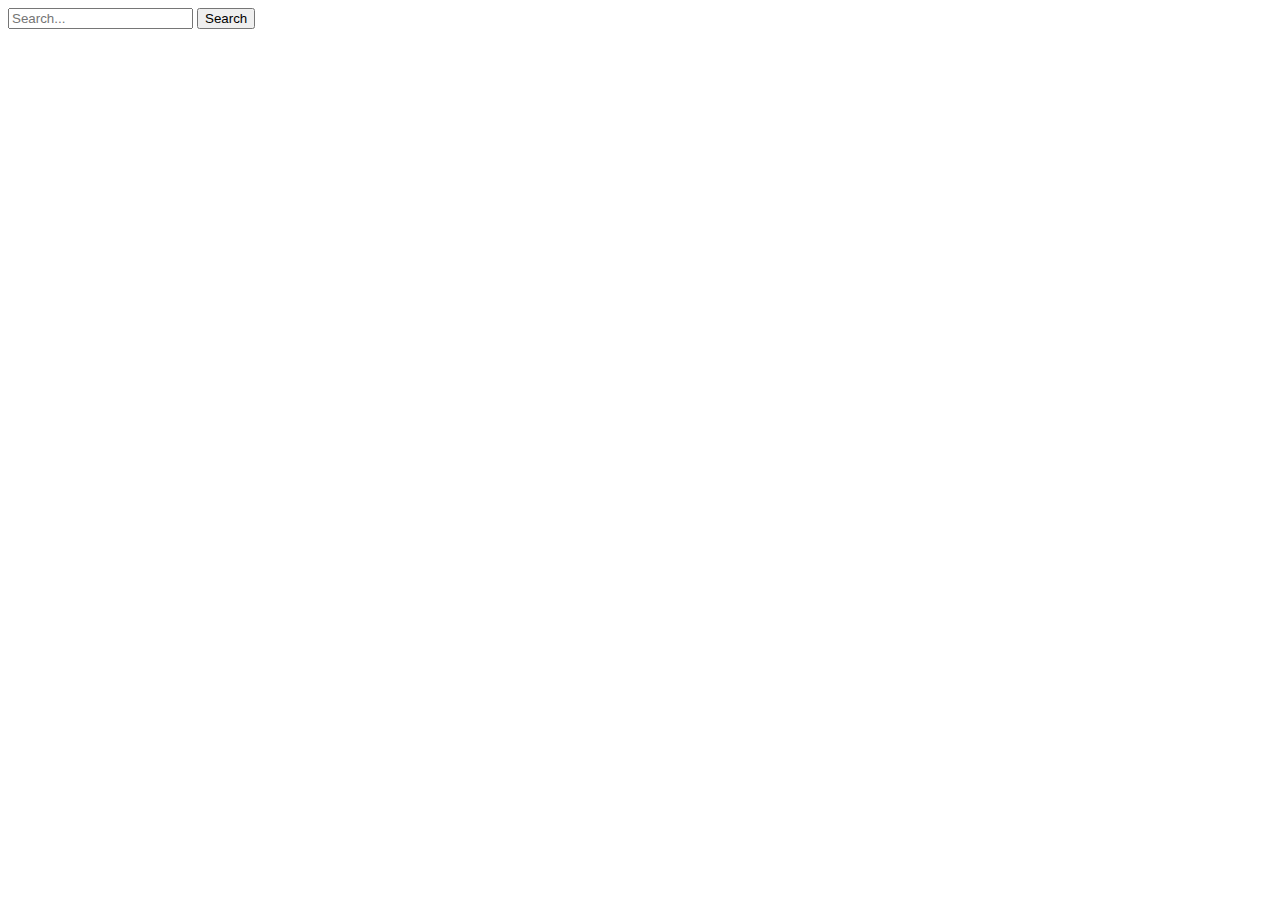
<file: index.html>
<!DOCTYPE html>
<html lang="en">
<head>
    <meta charset="UTF-8">
    <meta name="viewport" content="width=device-width, initial-scale=1.0">
    <title>Document</title>
    <link rel="stylesheet" href="style.css">
</head>
<body>
    <div class="search-container">
        <input type="text" id="searchInput" placeholder="Search...">
        <button onclick="search()">Search</button>
    </div>
   
   
    <script src="main.js"></script>
</body>
</html>
</file>
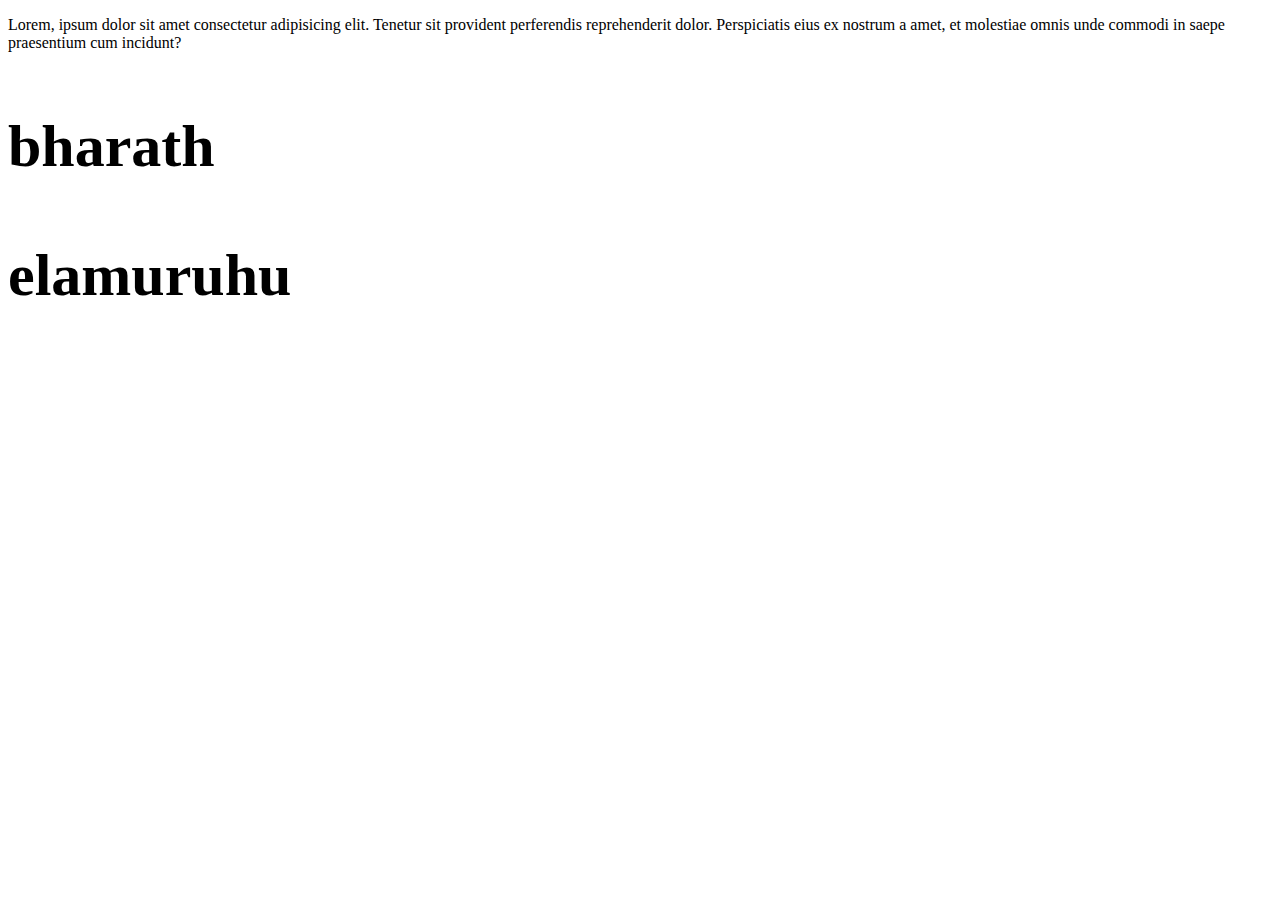
<file: bharath.html>
<!DOCTYPE html>
<html lang="en">
<head>
    <meta charset="UTF-8">
    <meta name="viewport" content="width=device-width, initial-scale=1.0">
    <title>Document</title>
    <link rel="stylesheet" href="style.css">
</head>
<body>
    <p>Lorem, ipsum dolor sit amet consectetur adipisicing elit. Tenetur sit provident perferendis reprehenderit dolor. Perspiciatis eius ex nostrum a amet, et molestiae omnis unde commodi in saepe praesentium cum incidunt?</p>
    <h3>bharath</h3>
    <h2>elamuruhu</h2>
</body>
</html>
</file>
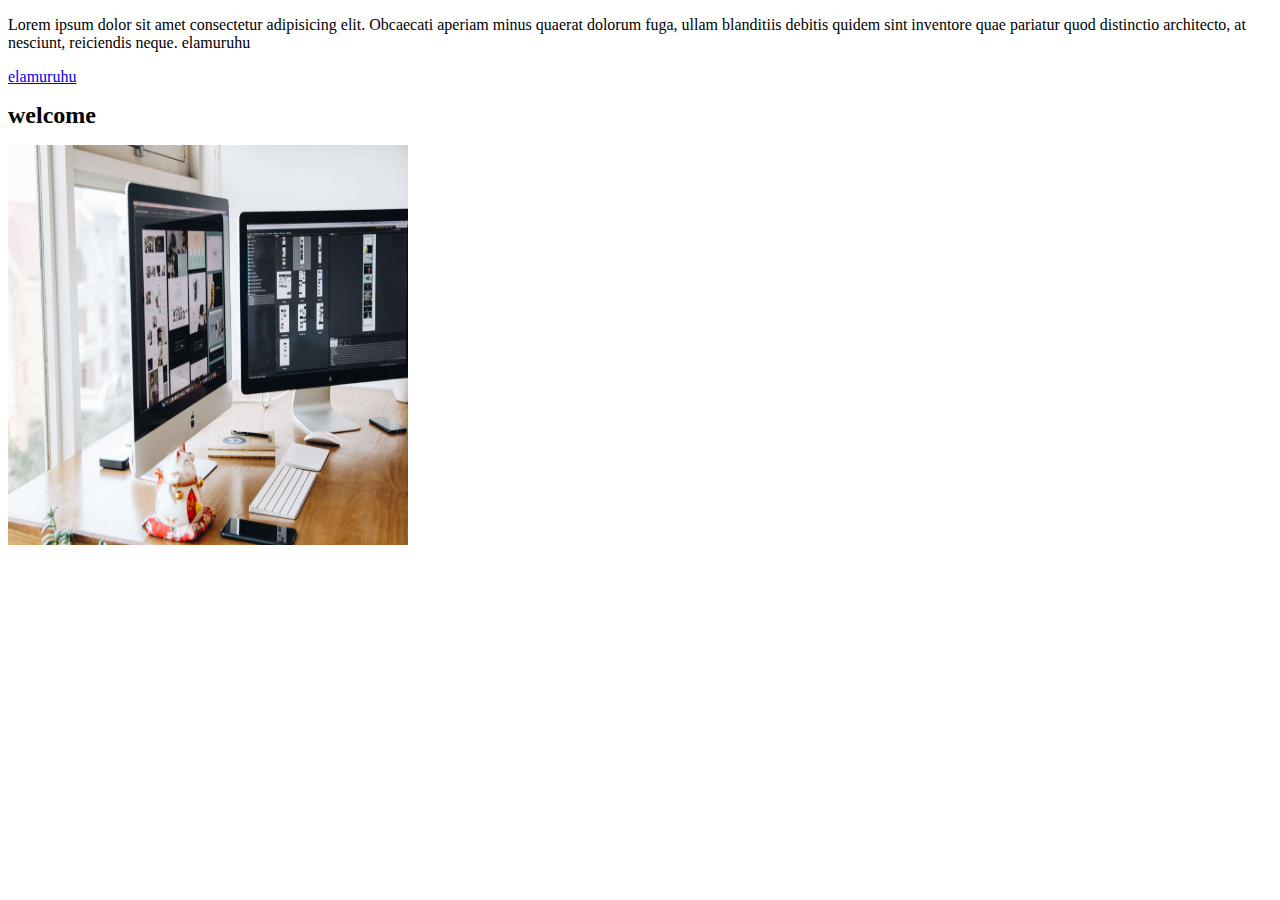
<file: ela.html>
<!DOCTYPE html>
<html lang="en">
<head>
    <meta charset="UTF-8">
    <meta name="viewport" content="width=device-width, initial-scale=1.0">
    <title>Document</title>
    <link rel="stylesheet" href="style.css">
</head>
<body>
    <p>
        Lorem ipsum dolor sit amet consectetur adipisicing elit. Obcaecati aperiam minus quaerat dolorum fuga, ullam blanditiis debitis quidem sint inventore quae pariatur quod distinctio architecto, at nesciunt, reiciendis neque. elamuruhu
    </p>
    <p><a href="./index.html">elamuruhu</a></p>
    <h1>welcome</h1>
    <img src="pexels-tranmautritam-326502.jpg" alt="ela" width="400" height="400">
</body>
</html>
</file>
<file: style.css>
/* Add your CSS styles for search bar and search results page here */
.search-container {
    margin-bottom: 20px;
}

#searchResults {
    margin-top: 20px;
}

/* Add more styling as needed */
h1 {
    font-size: 24px; /* Adjust the size as needed */
}

/* Set font size for h2 */
h2,h3 {
    font-size: 60px; /* Adjust the size as needed */
}
</file>
